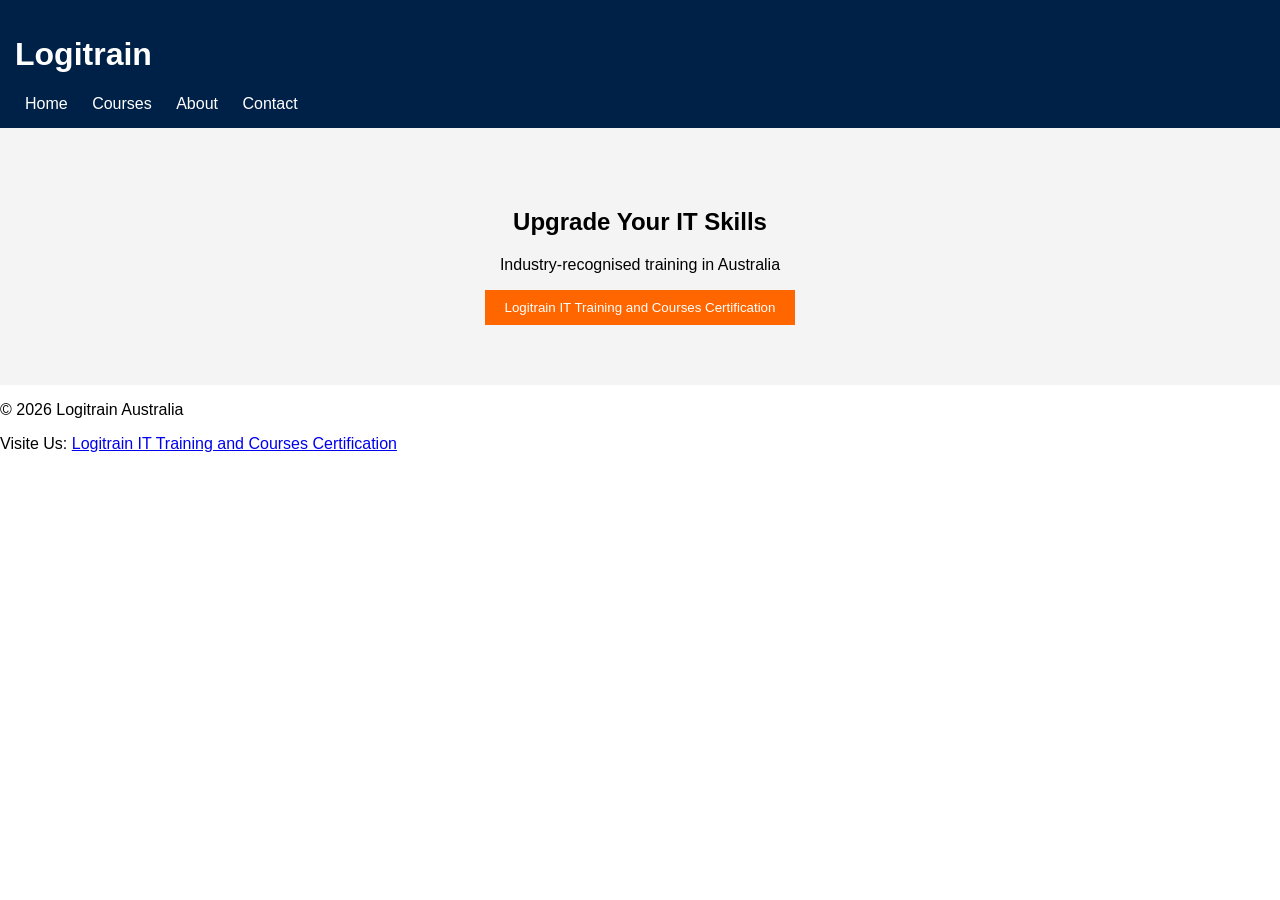
<file: index.html>
<!DOCTYPE html>
<html lang="en">
<head>
    <title>Logitrain – IT Courses Australia</title>
    <link rel="stylesheet" href="css/styles.css">
</head>
<body>

<header>
    <h1>Logitrain</h1>
    
<nav>
    <a href="index.html">Home</a>
    <a href="courses.html">Courses</a>
    <a href="about.html">About</a>
    <a href="contact.html">Contact</a>
</nav>

</header>

<section class="hero">
    <h2>Upgrade Your IT Skills</h2>
    <p>Industry-recognised training in Australia</p>
    <button onclick="location.href='courses.html'</li>
        <li>Cloud Computing</li>
        <li>Project Management</li>
        <li>Business Analysis</li>
    </ul>
Visite Us: <a href="https://www.logitrain.com.au">Logitrain IT Training and Courses Certification</a>
  </section>

<footer>
    <p>© 2026 Logitrain Australia</p>
    
</footer>
Visite Us: <a href="https://www.logitrain.com.au">Logitrain IT Training and Courses Certification</a>
</body>
</html>
</file>
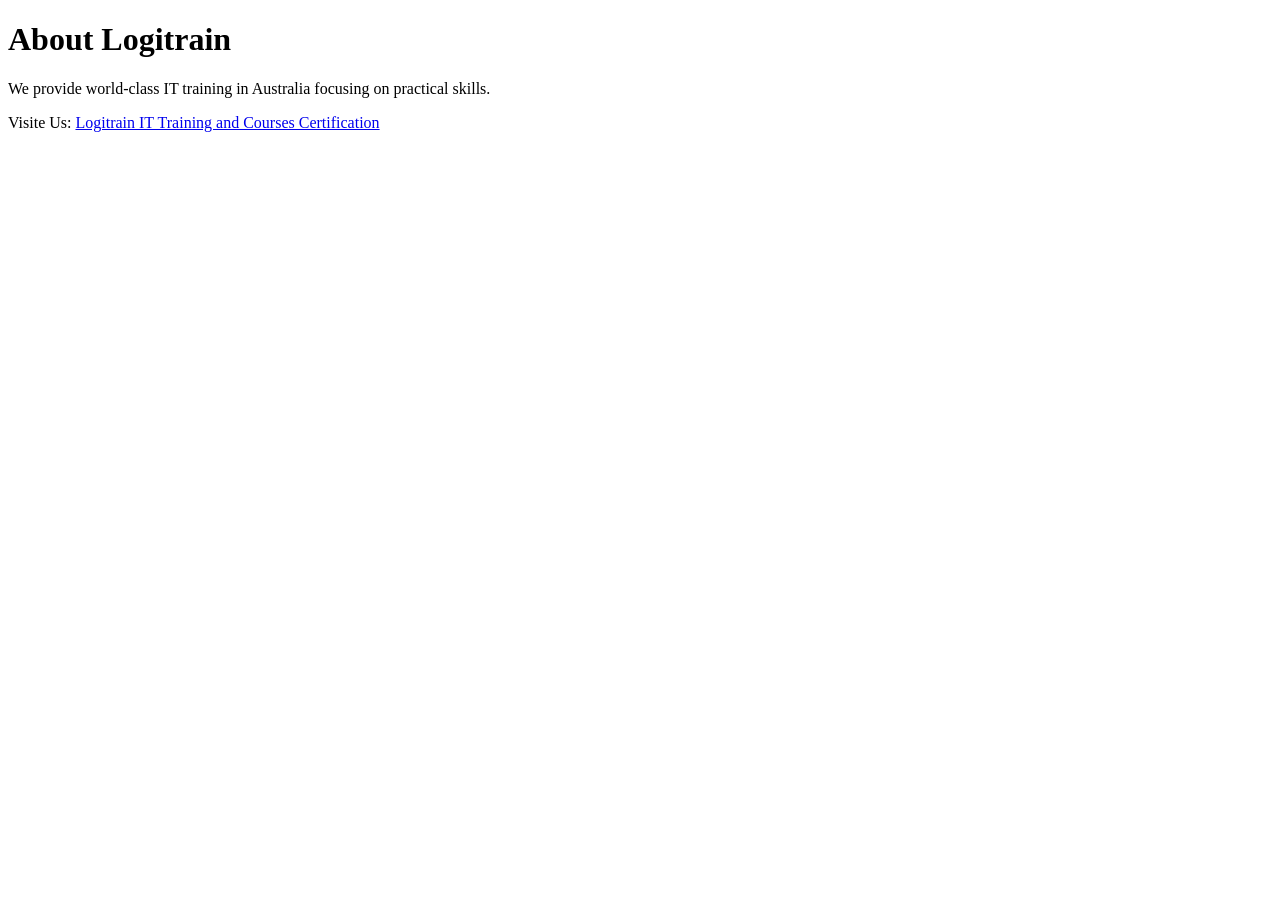
<file: about.html>
<!DOCTYPE html>
<html>
<head>
    <title>About – Logitrain</title>
</head>
<body>

<h1>About Logitrain</h1>
<p>We provide world-class IT training in Australia focusing on practical skills.</p>
Visite Us: <a href="https://logitrain.com.au">Logitrain IT Training and Courses Certification</a>
</body>
</html>
</file>
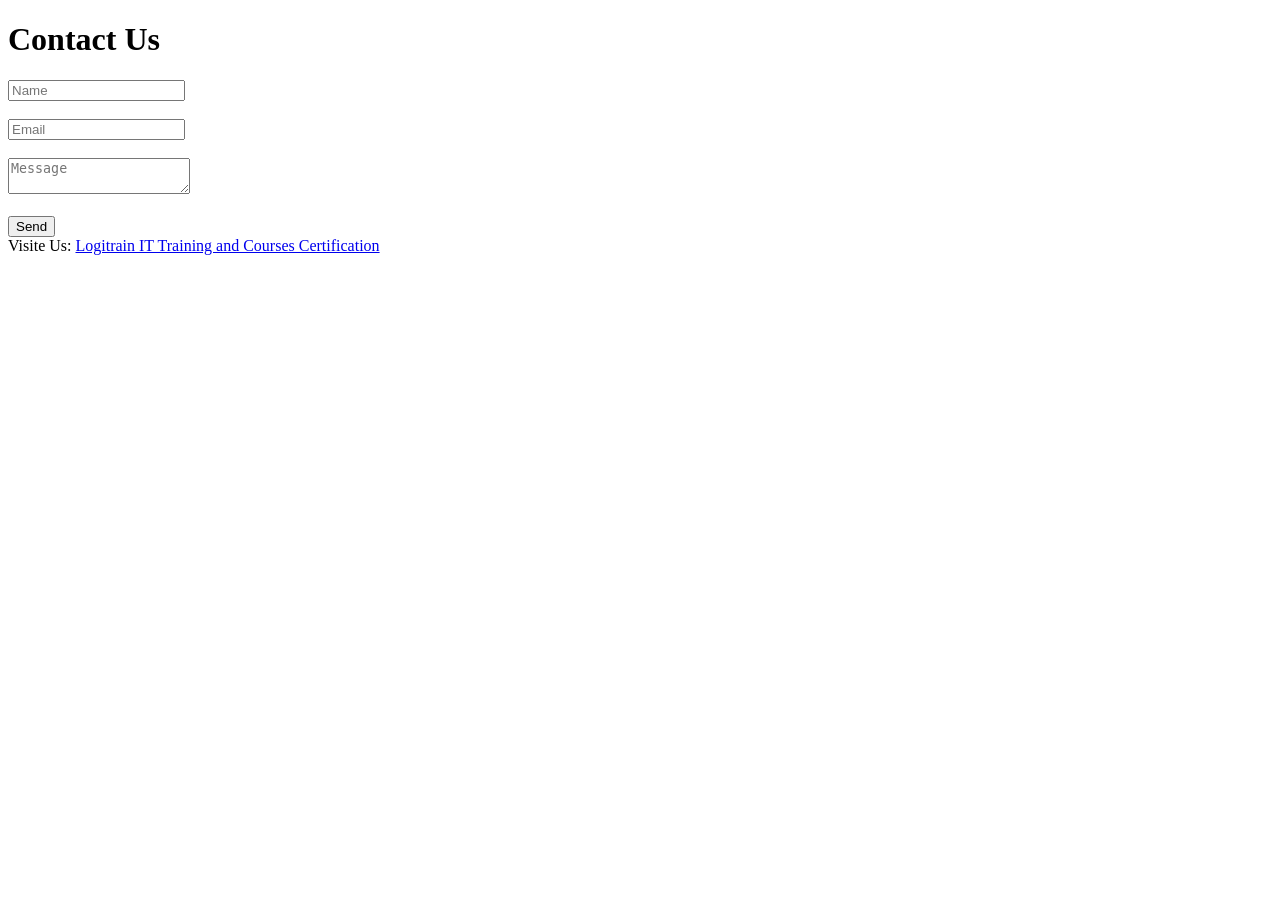
<file: contact.html>
<!DOCTYPE html>
<html>
<head>
    <title>Contact – Logitrain</title>
</head>
<body>

<h1>Contact Us</h1>

<form>
    <input type="text" placeholder="Name"><br><br>
    <input type="email" placeholder="Email"><br><br>
    <textarea placeholder="Message"></textarea><br><br>
    <button>Send</button>
</form>
Visite Us: <a href="https://logitrain.com.au">Logitrain IT Training and Courses Certification</a>
</body>
</html>
</file>
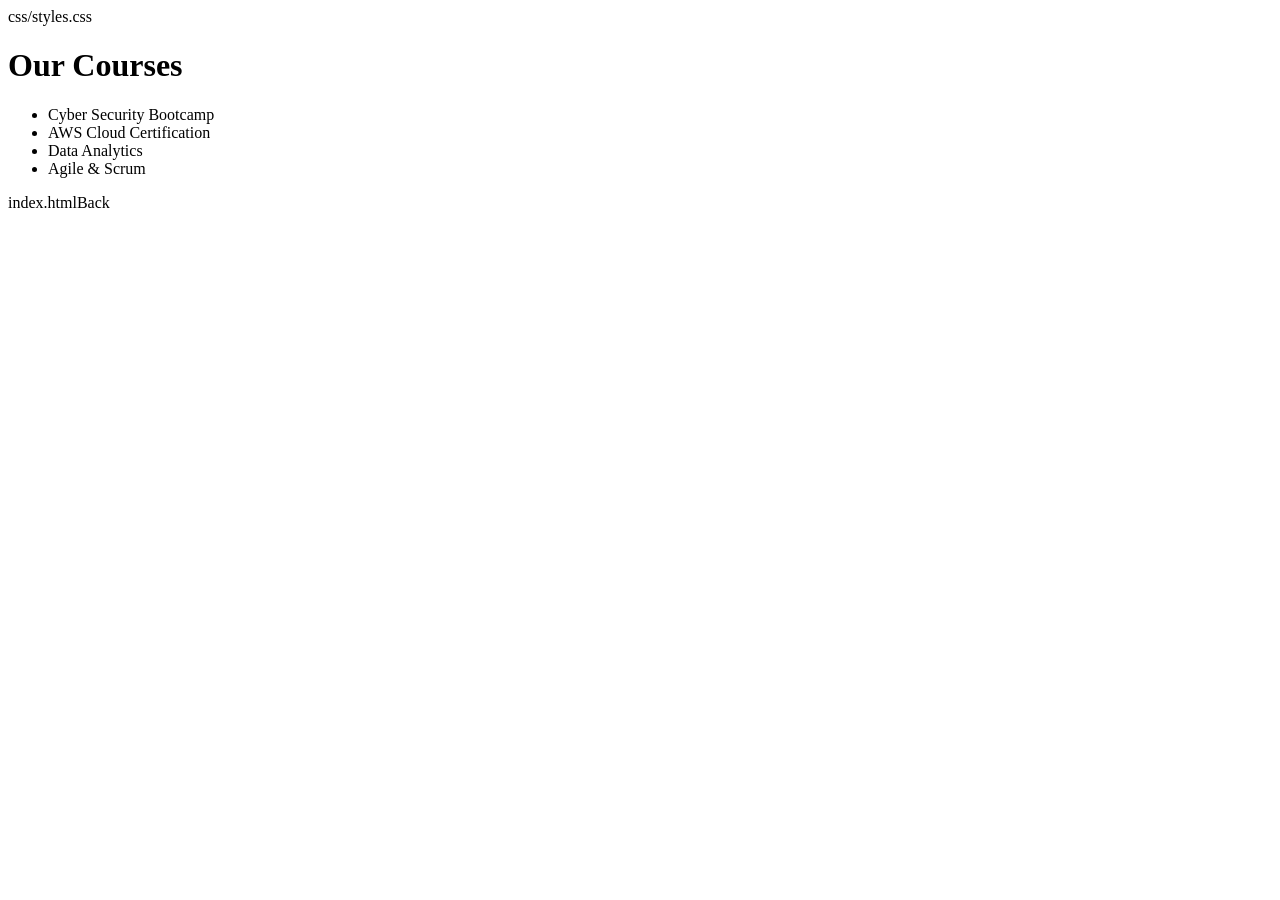
<file: courses.html>
<!DOCTYPE html>
<html>
<head>
    <title>Courses – Logitrain</title>
    css/styles.css
</head>
<body>

<h1>Our Courses</h1>

<ul>
    <li>Cyber Security Bootcamp</li>
    <li>AWS Cloud Certification</li>
    <li>Data Analytics</li>
    <li>Agile & Scrum</li>
</ul>

index.htmlBack</a>

</body>
</html>
</file>
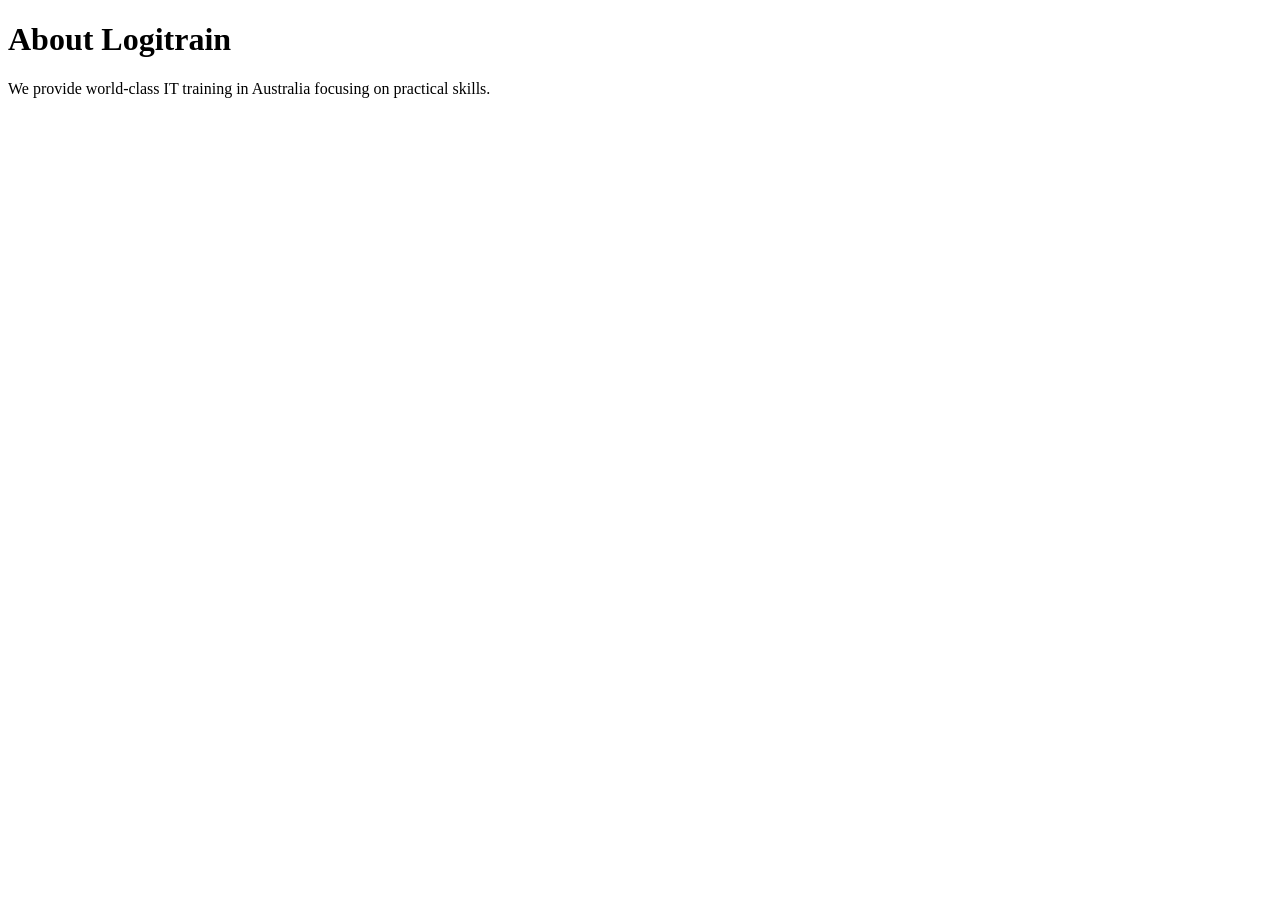
<file: css/about.html>
<!DOCTYPE html>
<html>
<head>
    <title>About – Logitrain</title>
</head>
<body>

<h1>About Logitrain</h1>
<p>We provide world-class IT training in Australia focusing on practical skills.</p>

</body>
</html>
</file>
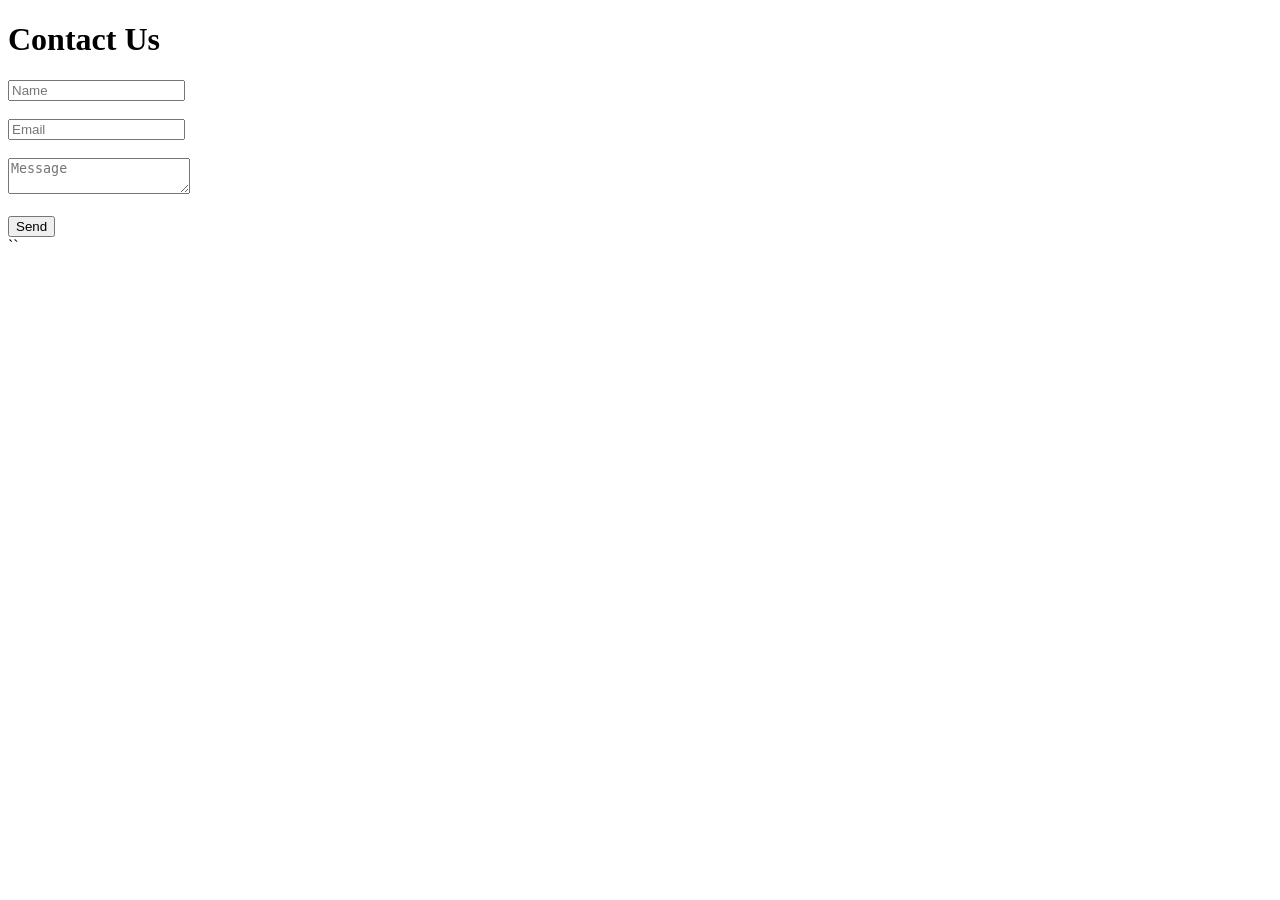
<file: css/contact.html>
<!DOCTYPE html>
<html>
<head>
    <title>Contact – Logitrain</title>
</head>
<body>

<h1>Contact Us</h1>

<form>
    <input type="text" placeholder="Name"><br><br>
    <input type="email" placeholder="Email"><br><br>
    <textarea placeholder="Message"></textarea><br><br>
    <button>Send</button>
</form>

</body>
</html>
``
</file>
<file: css/styles.css>
body {
    font-family: Arial;
    margin: 0;
}

header {
    background: #002147;
    color: white;
    padding: 15px;
}

nav a {
    color: white;
    margin: 10px;
    text-decoration: none;
}

.hero {
    background: #f4f4f4;
    padding: 60px;
    text-align: center;
}

button {
    background: #ff6600;
    color: white;
    padding: 10px 20px;
    border: none;
    cursor: pointer;
}
</file>
